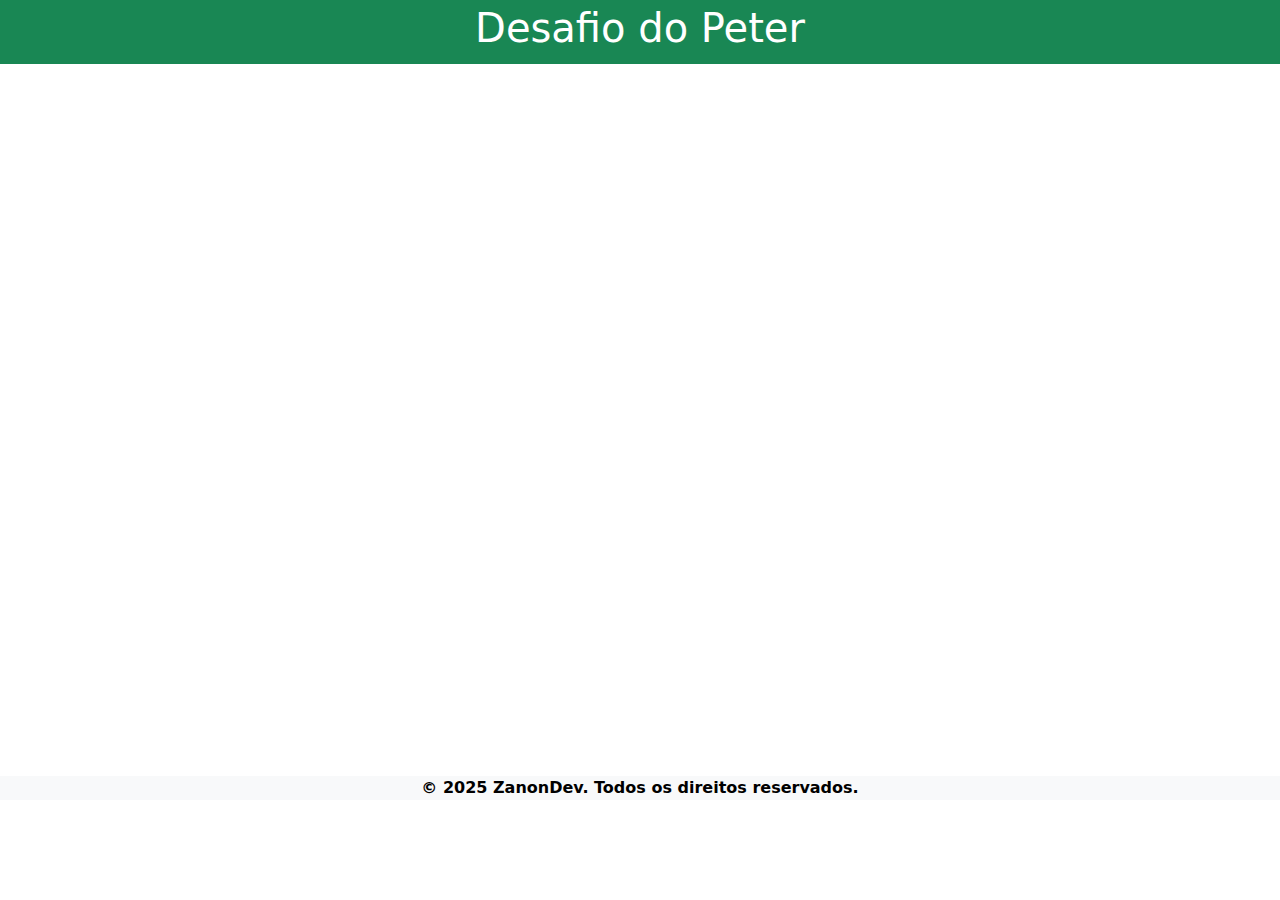
<file: teste.html>
<!DOCTYPE html>
<html lang="pt-br">
<head>
    <meta charset="UTF-8">
    <meta name="viewport" content="width=device-width, initial-scale=1.0">
    <title>Desafio do Peter</title>
    <link rel="stylesheet" href="/assets/style/style.css">
    <link href="https://cdn.jsdelivr.net/npm/bootstrap@5.3.3/dist/css/bootstrap.min.css" rel="stylesheet">
    <link rel="stylesheet" href="https://cdn.jsdelivr.net/npm/bootstrap-icons@1.11.1/font/bootstrap-icons.css">

</head>
<body>
    <header class="bg-success text-white text-center py-1">
        <h1>Desafio do Peter</h1>
    </header>
    
    <div class="main fade py-2 bg-success-subtle">
        <div class="container-lg bg-light mt-5 d-flex flex-column border border-success rounded-3 p-3">
            <h1 class="text-center"><i class="bi bi-dice-2-fill p-2"></i>2 números gerados</h1>
        
            <div class="row g-3 mt-4 align-items-stretch">
                <!-- Coluna 1 -->
                <div class="col-12 col-md-4 d-flex">
                    <div class="w-100 border border-success rounded-3 p-3 d-flex flex-column justify-content-center">
                        <p class="fs-4"><span class="text-primary">2</span> Números foram gerados e guardados nas caixas <i class="bi bi-arrow-right-circle"></i></p>
                        <p class="fs-4">Na primeira caixa, há um número entre 1 e 10</p>
                        <p class="fs-4">Na segunda caixa, há um número entre 11 e 20</p>

                    </div>
                </div>
        
                <!-- Coluna 2 -->
                <div class="col-12 col-md-4 d-flex">
                    <div class="w-100 border border-success rounded-3 p-3 d-flex justify-content-center align-items-center">
                        <i class="bi bi-box-fill" style="font-size: 8rem;"></i>
                    </div>
                </div>
        
                <!-- Coluna 3 -->
                <div class="col-12 col-md-4 d-flex">
                    <div class="w-100 border border-success rounded-3 p-3 d-flex justify-content-center align-items-center">
                        <img src="assets/img/peter.png" alt="Peter" class="img-fluid">
                        <p></p>
                    </div>
                </div>
            </div>
        </div>
    </div>

        <footer class="bg-light text-black text-center">
            <p class="mb-0">&copy; 2025 ZanonDev. Todos os direitos reservados.</p>
        </footer>
</body>
</html>
</file>
<file: assets/style/style.css>
body{
    margin: 0;
    padding: 0;
}

p{
    font-weight: bold;
}
</file>
